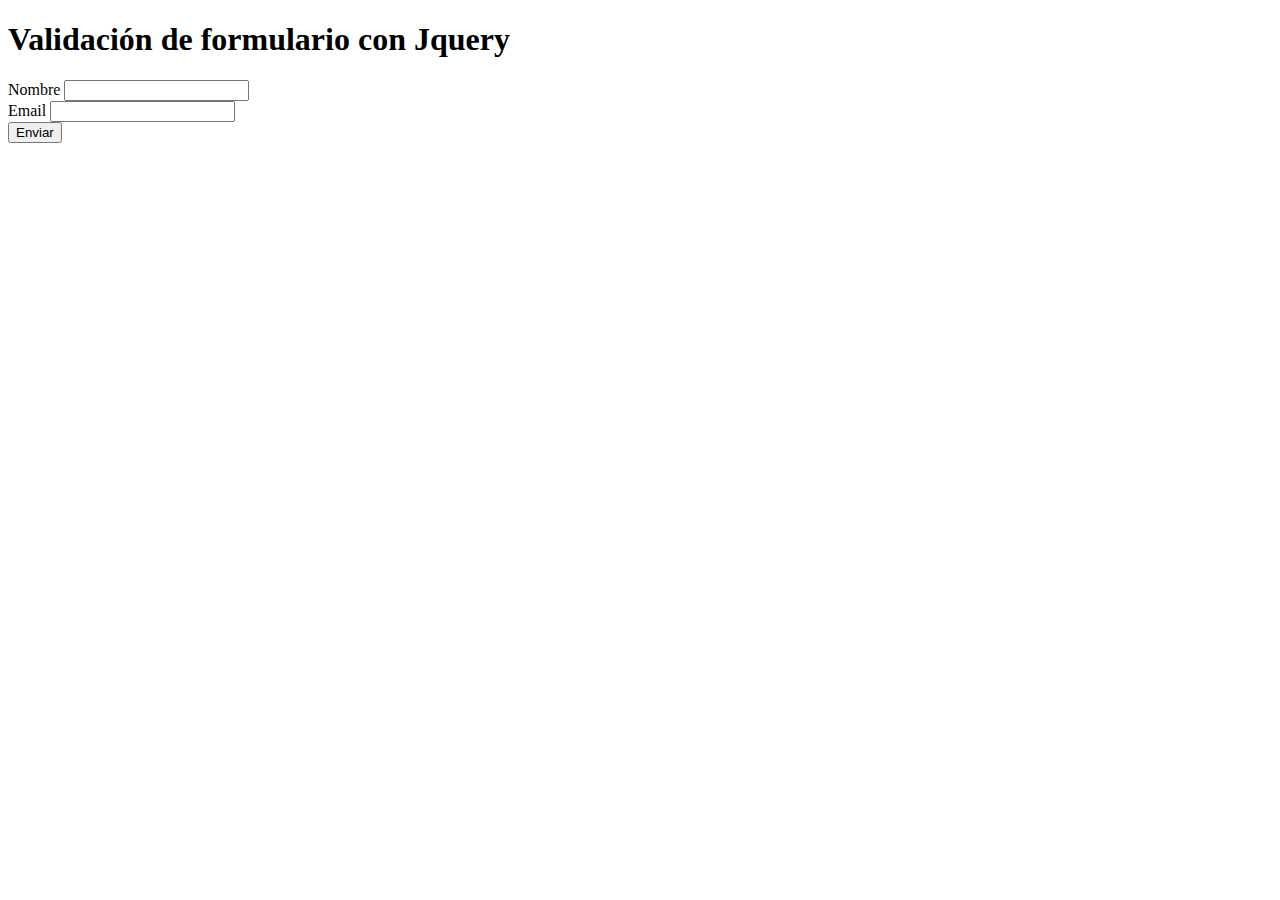
<file: ejemplo_val.html>
<!DOCTYPE html>
<html lang="es">
  <head>
    <!-- Required meta tags -->
    <meta charset="utf-8">
    <meta name="viewport" content="width=device-width, initial-scale=1, shrink-to-fit=no">

    <!-- Bootstrap CSS -->
    <link rel="stylesheet" href="https://cdn.jsdelivr.net/npm/bootstrap@4.6.0/dist/css/bootstrap.min.css" integrity="sha384-B0vP5xmATw1+K9KRQjQERJvTumQW0nPEzvF6L/Z6nronJ3oUOFUFpCjEUQouq2+l" crossorigin="anonymous">

    <title>Validación de formulario</title>
  </head>
  <body>
    <h1 class="text-center">Validación de formulario con Jquery</h1>
    <div class="container">
        <div class="row">
            <form action="" id="formulario">
                <div class="form-group">
                    <label for="nombre">Nombre</label>
                    <input type="text" name="nombre" id="nombre" class="form-control">
                </div>
                <div class="form-group">
                    <label for="email">Email</label>
                    <input type="email" name="email" id="email" class="form-control">
                </div>
                <input type="submit" value="Enviar" class="btn btn-primary" id="enviar">
                <div class="alert alert-danger" id="error"></div>
            </form>
        </div>
    </div>

    <!-- Optional JavaScript; choose one of the two! -->

    <!-- Option 1: jQuery and Bootstrap Bundle (includes Popper) -->
    <script src="https://code.jquery.com/jquery-3.5.1.slim.min.js" integrity="sha384-DfXdz2htPH0lsSSs5nCTpuj/zy4C+OGpamoFVy38MVBnE+IbbVYUew+OrCXaRkfj" crossorigin="anonymous"></script>
    <script src="https://cdn.jsdelivr.net/npm/bootstrap@4.6.0/dist/js/bootstrap.bundle.min.js" integrity="sha384-Piv4xVNRyMGpqkS2by6br4gNJ7DXjqk09RmUpJ8jgGtD7zP9yug3goQfGII0yAns" crossorigin="anonymous"></script>

    <script>
        $(document).ready(function(){
            $("#error").hide();
            $("#formulario").submit(function(){
                var mensaje = "";
                if($("#nombre").val().trim().length == 0){
                    mensaje = "El nombre esta en blanco"
                }
                if($("#email").val().trim().length == 0){
                    mensaje = "El email está en blanco"
                }
                if(mensaje != ""){
                    $("#error").html(mensaje);
                    $("#error").show();
                    event.preventDefault();
                }
            });
        });
    </script>
  </body>
</html>
</file>
